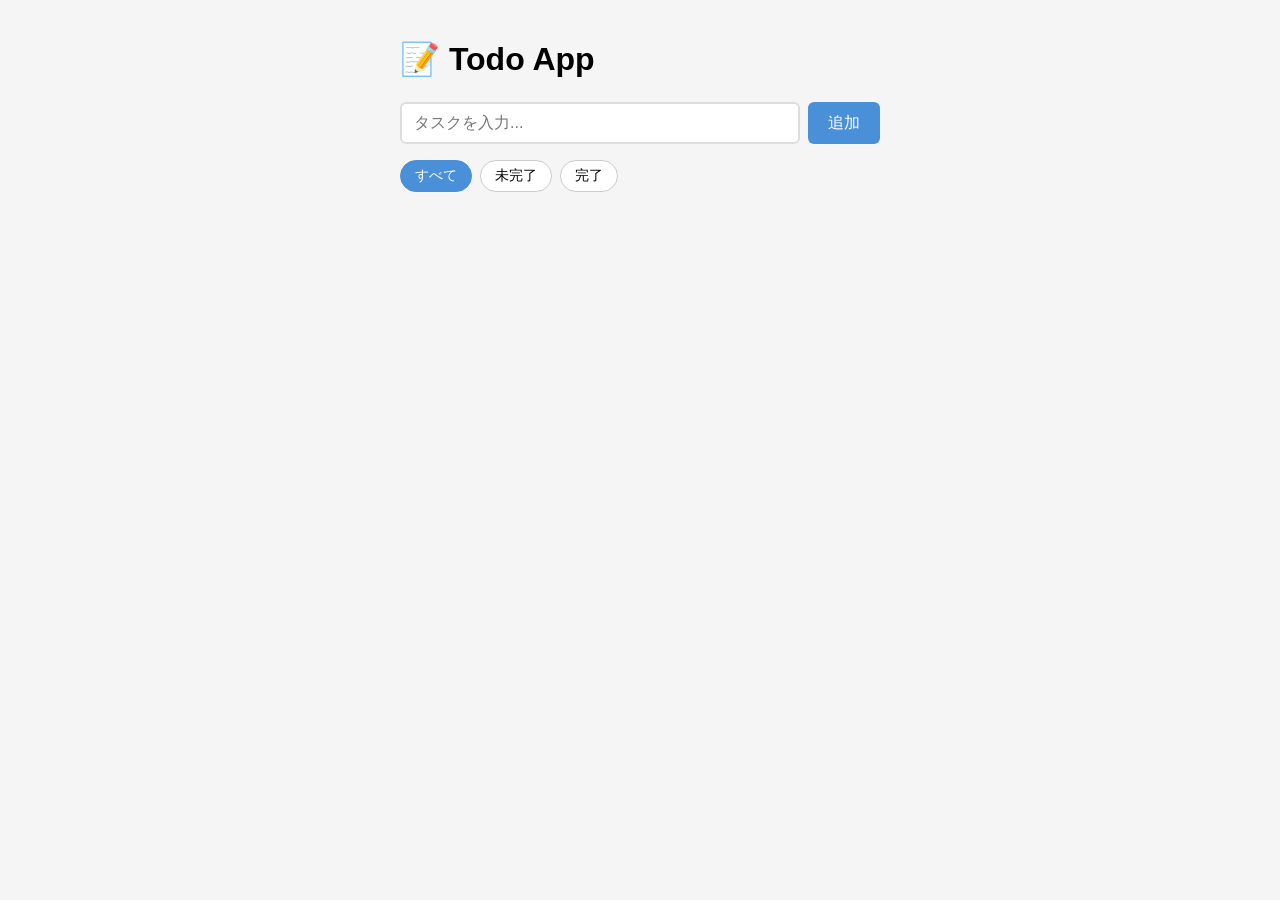
<file: 2026-04-01/todo-app/index.html>
<!doctype html>
<html lang="ja">
  <head>
    <meta charset="UTF-8" />
    <meta name="viewport" content="width=device-width, initial-scale=1.0" />
    <title>Vanilla JS Todo</title>
  </head>
  <link rel="stylesheet" href="style.css" />
  <body>
    <div id="app">
      <h1>📝 Todo App</h1>

      <!-- 入力エリア -->
      <div class="input-area">
        <input type="text" id="todo-input" placeholder="タスクを入力..." />
        <button id="add-btn">追加</button>
      </div>

      <!-- フィルター -->
      <div class="filters">
        <button class="filter-btn active" data-filter="all">すべて</button>
        <button class="filter-btn" data-filter="active">未完了</button>
        <button class="filter-btn" data-filter="completed">完了</button>
      </div>

      <ul id="todo-list"></ul>
    </div>

    <script src="app.js"></script>
  </body>
</html>
</file>
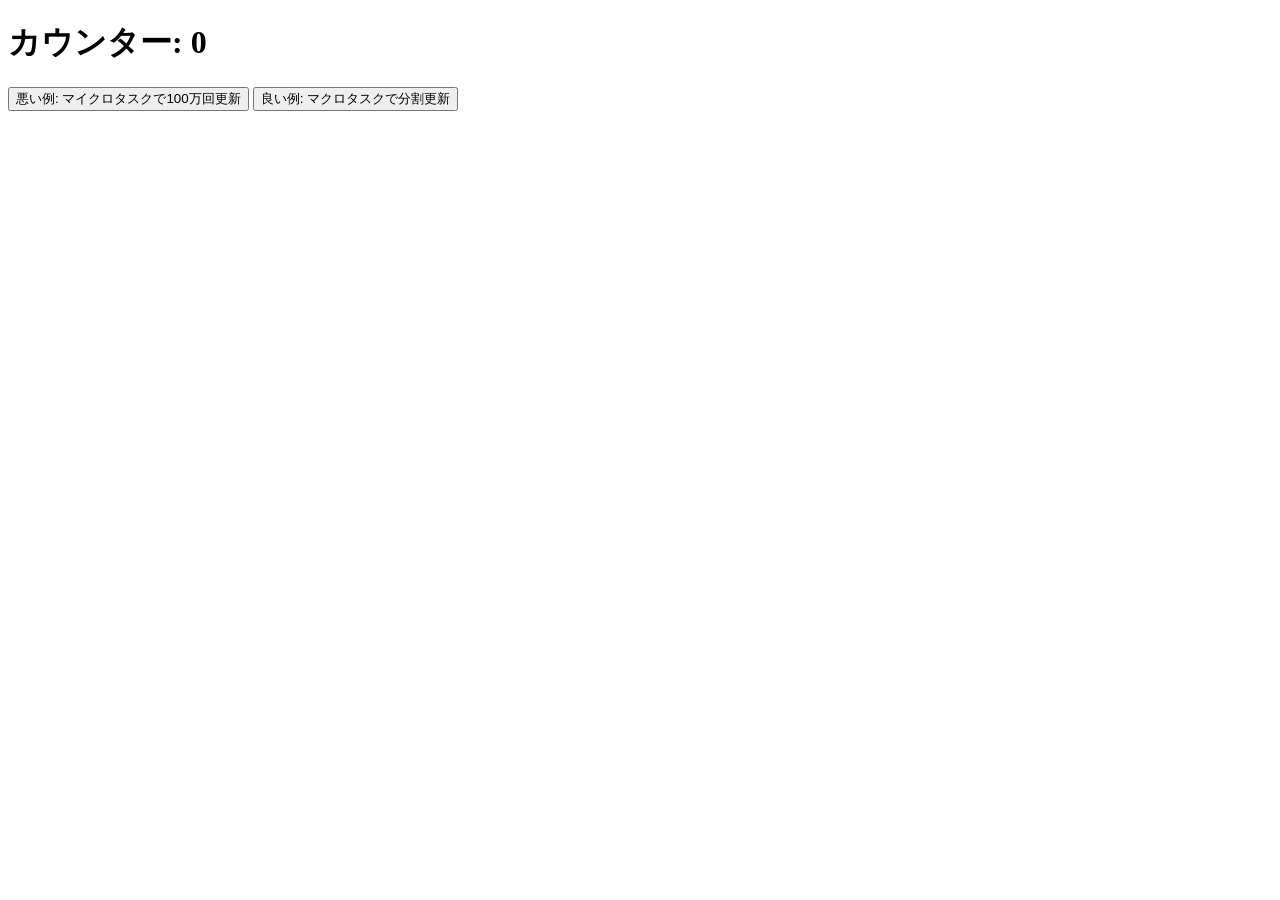
<file: frontend/1-5/index.html>
<!-- microtask-blocking.html -->
<!doctype html>
<html lang="ja">
  <head>
    <meta charset="UTF-8" />
    <title>マイクロタスクによるUIブロック</title>
  </head>
  <body>
    <h1>カウンター: <span id="counter">0</span></h1>
    <button id="startBad">悪い例: マイクロタスクで100万回更新</button>
    <button id="startGood">良い例: マクロタスクで分割更新</button>

    <script>
      const counterEl = document.getElementById('counter');

      // 悪い例: マイクロタスクでループ → UI が固まる
      document
        .getElementById('startBad')
        .addEventListener('click', function onBadClick() {
          console.log('悪い例: 開始');
          let count = 0;

          function microLoop() {
            if (count < 1000000) {
              count++;
              counterEl.textContent = count;
              queueMicrotask(microLoop); // マイクロタスクで再帰
            } else {
              console.log('悪い例: 完了');
            }
          }

          microLoop();
          // マイクロタスクが全部消化されるまでブラウザは描画できない！
          // → 100万回完了するまで画面が固まり、最後に一気に「1000000」と表示される
        });

      // 良い例: setTimeout で分割 → UI が更新される
      document
        .getElementById('startGood')
        .addEventListener('click', function onGoodClick() {
          console.log('良い例: 開始');
          let count = 0;
          const batchSize = 1000;

          function macroLoop() {
            const end = Math.min(count + batchSize, 1000000);
            while (count < end) {
              count++;
            }
            counterEl.textContent = count;

            if (count < 1000000) {
              setTimeout(macroLoop, 0); // マクロタスクで次のバッチをスケジュール
              // → 各バッチの間にブラウザが描画できる
            } else {
              console.log('良い例: 完了');
            }
          }

          macroLoop();
        });
    </script>
  </body>
</html>
</file>
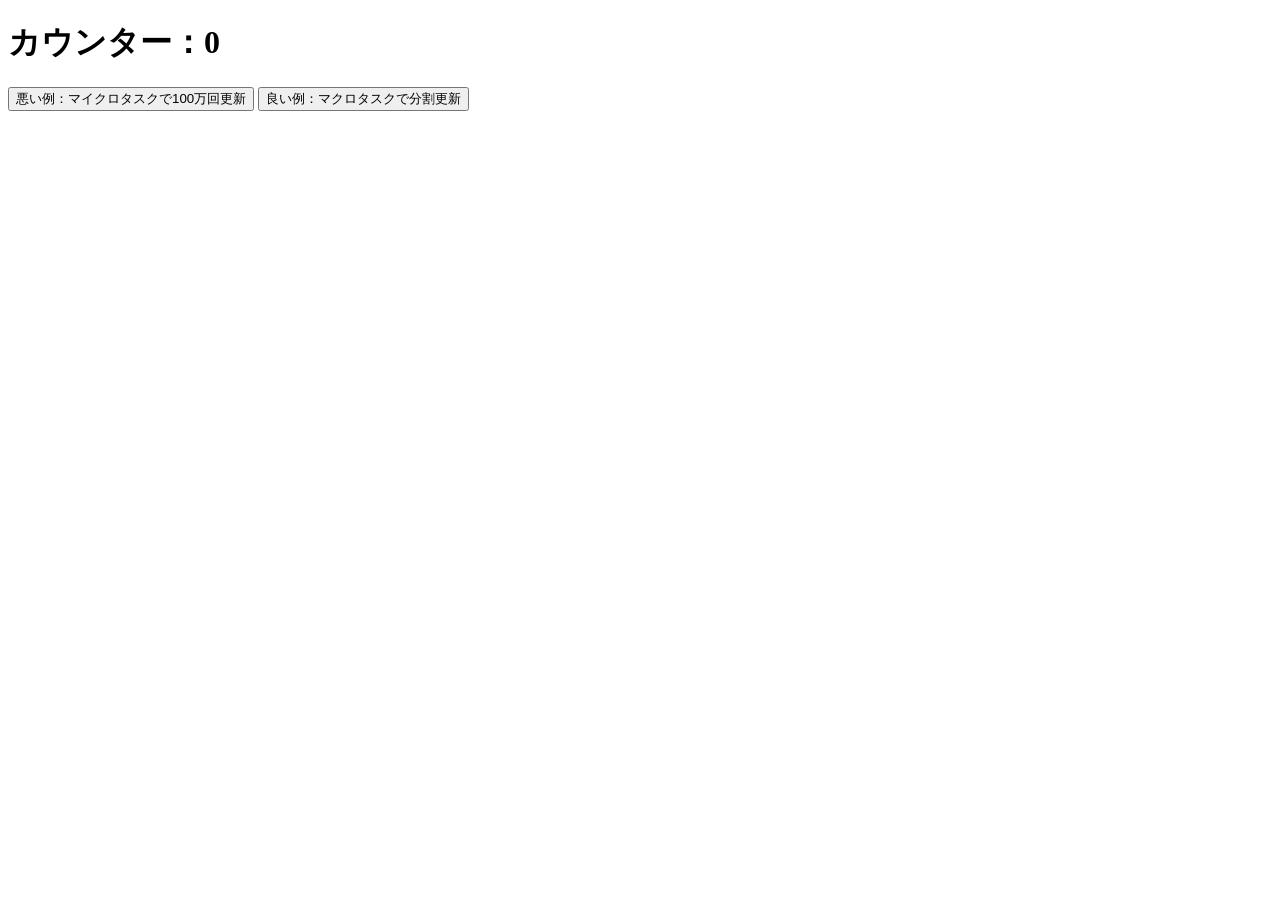
<file: 2026-04-15/practice1.html>
<!doctype html>
<html lang="en">
  <head>
    <meta charset="UTF-8" />
    <meta name="viewport" content="width=device-width, initial-scale=1.0" />
    <title>Document</title>
  </head>
  <body>
    <h1>カウンター：<span id="counter">0</span></h1>
    <button id="startBad">悪い例：マイクロタスクで100万回更新</button>
    <button id="startGood">良い例：マクロタスクで分割更新</button>

    <script>
      const counterEl = document.getElementById('counter');

      document
        .getElementById('startBad')
        .addEventListener('click', function onBadClick() {
          console.log('悪い例: 開始');
          let count = 0;

          function microLoop() {
            if (count < 1000000) {
              count++;
              counterEl.textContent = count;
              queueMicrotask(microLoop);
            } else {
              console.log('悪い例：完了');
            }
          }
          microLoop();
        });

      document
        .getElementById('startGood')
        .addEventListener('click', function onGoodClick() {
          console.log('良い例： 開始');
          let count = 0;
          const batchSize = 1000;

          function macroLoop() {
            const end = Math.min(count + batchSize, 1000000);
            while (count < end) {
              count++;
            }
            counterEl.textContent = count;

            if (count < 100000) {
              setTimeout(macroLoop, 0);
            } else {
              console.log('良い例： 完了');
            }
          }

          macroLoop();
        });
    </script>
  </body>
</html>
</file>
<file: 2026-04-01/todo-app/style.css>
/* style.css */
* {
  margin: 0;
  padding: 0;
  box-sizing: border-box;
}

body {
  font-family: -apple-system, BlinkMacSystemFont, 'Segoe UI', sans-serif;
  background: #f5f5f5;
  display: flex;
  justify-content: center;
  padding: 40px 16px;
}

#app {
  width: 100%;
  max-width: 480px;
}

h1 {
  margin-bottom: 24px;
}

/* --- 入力エリア --- */
.input-area {
  display: flex;
  gap: 8px;
  margin-bottom: 16px;
}

#todo-input {
  flex: 1;
  padding: 10px 12px;
  font-size: 16px;
  border: 2px solid #ddd;
  border-radius: 6px;
  outline: none;
  transition: border-color 0.2s;
}

#todo-input:focus {
  border-color: #4a90d9;
}

#add-btn {
  padding: 10px 20px;
  font-size: 16px;
  background: #4a90d9;
  color: #fff;
  border: none;
  border-radius: 6px;
  cursor: pointer;
}

#add-btn:hover {
  background: #357abd;
}

/* --- フィルター --- */
.filters {
  display: flex;
  gap: 8px;
  margin-bottom: 16px;
}

.filter-btn {
  padding: 6px 14px;
  font-size: 14px;
  border: 1px solid #ccc;
  border-radius: 20px;
  background: #fff;
  cursor: pointer;
}

.filter-btn.active {
  background: #4a90d9;
  color: #fff;
  border-color: #4a90d9;
}

/* --- Todo リスト --- */
#todo-list {
  list-style: none;
}

.todo-item {
  display: flex;
  align-items: center;
  gap: 12px;
  padding: 12px;
  background: #fff;
  border-radius: 8px;
  margin-bottom: 8px;
  box-shadow: 0 1px 3px rgba(0, 0, 0, 0.08);
}

.todo-item.completed .todo-text {
  text-decoration: line-through;
  color: #999;
}

.todo-text {
  flex: 1;
  font-size: 16px;
}

.delete-btn {
  background: none;
  border: none;
  font-size: 18px;
  color: #ccc;
  cursor: pointer;
}

.delete-btn:hover {
  color: #e74c3c;
}
</file>
